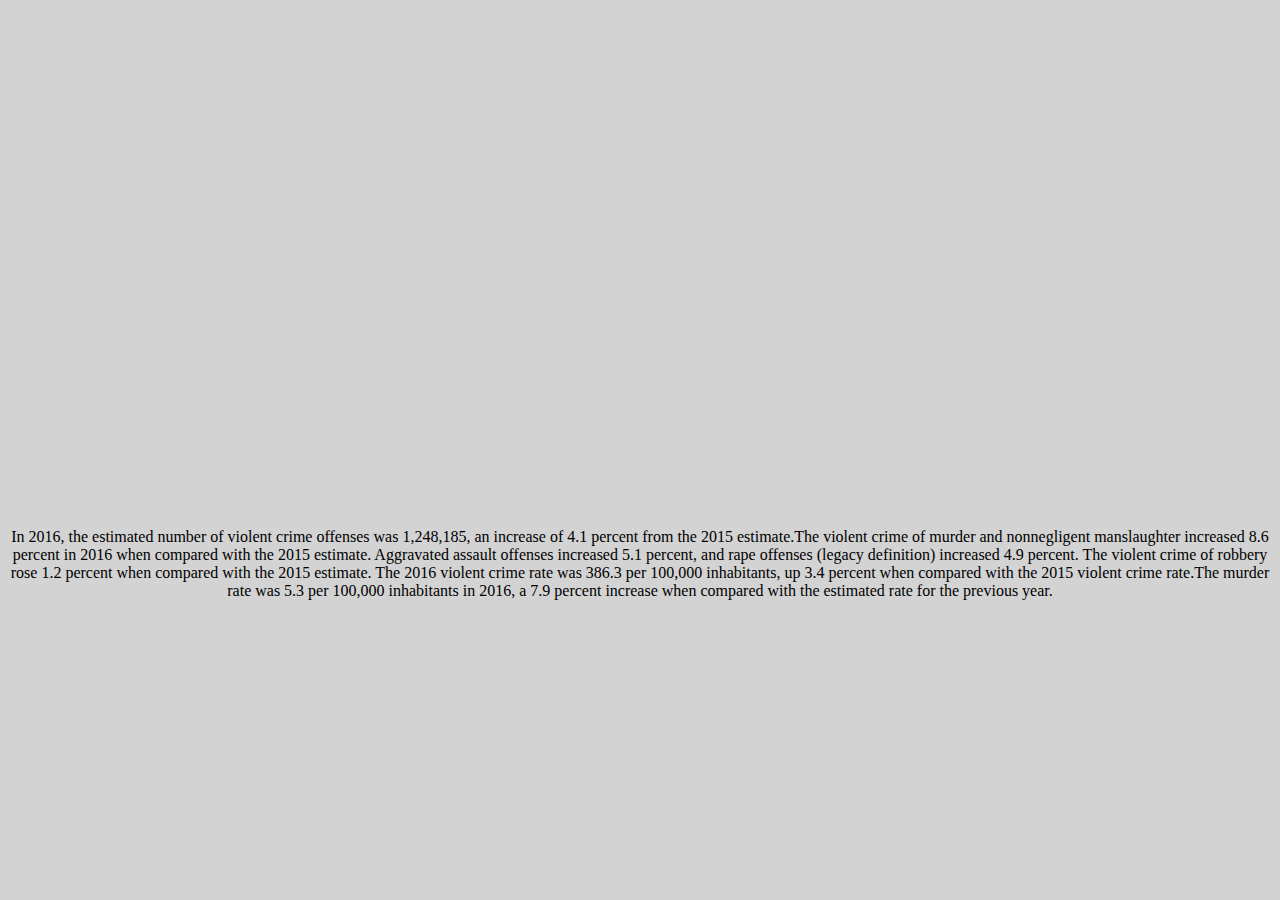
<file: Interactive Chart/index2.html>
<!DOCTYPE html> 
<html> 
<head>

	
	<link rel="stylesheet" type="text/css" href="sylesheet.css">

</head>

<body>
	 
<iframe id="datawrapper-chart-HX7eQ" src="https://datawrapper.dwcdn.net/HX7eQ/1/" scrolling="no" frameborder="0" allowtransparency="true" style="width: 0; min-width: 100% !important;" height="500"></iframe><script type="text/javascript">if("undefined"==typeof window.datawrapper)window.datawrapper={};window.datawrapper["HX7eQ"]={},window.datawrapper["HX7eQ"].embedDeltas={"100":650,"200":550,"300":525,"400":525,"500":500,"700":500,"800":500,"900":500,"1000":500},window.datawrapper["HX7eQ"].iframe=document.getElementById("datawrapper-chart-HX7eQ"),window.datawrapper["HX7eQ"].iframe.style.height=window.datawrapper["HX7eQ"].embedDeltas[Math.min(1e3,Math.max(100*Math.floor(window.datawrapper["HX7eQ"].iframe.offsetWidth/100),100))]+"px",window.addEventListener("message",function(a){if("undefined"!=typeof a.data["datawrapper-height"])for(var b in a.data["datawrapper-height"])if("HX7eQ"==b)window.datawrapper["HX7eQ"].iframe.style.height=a.data["datawrapper-height"][b]+"px"});</script>

<P>
	In 2016, the estimated number of violent crime offenses was 1,248,185, an increase of 4.1 percent from the 2015 estimate.The violent crime of murder and nonnegligent manslaughter increased 8.6 percent in 2016 when compared with the 2015 estimate. Aggravated assault offenses increased 5.1 percent, and rape offenses (legacy definition) increased 4.9 percent. The violent crime of robbery rose 1.2 percent when compared with the 2015 estimate. The 2016 violent crime rate was 386.3 per 100,000 inhabitants, up 3.4 percent when compared with the 2015 violent crime rate.The murder rate was 5.3 per 100,000 inhabitants in 2016, a 7.9 percent increase when compared with the estimated rate for the previous year. 

	
</P>



</body>
</file>
<file: Interactive Chart/sylesheet.css>
body {
	background-color: lightgray;
}

p {
    color: black;

    text-align: center;
  
    font-family: "Georgia", serif;

} 

h1 {text-align: center;
}

h3 {
    font-style: italic;
    text-align: center;
}
</file>
